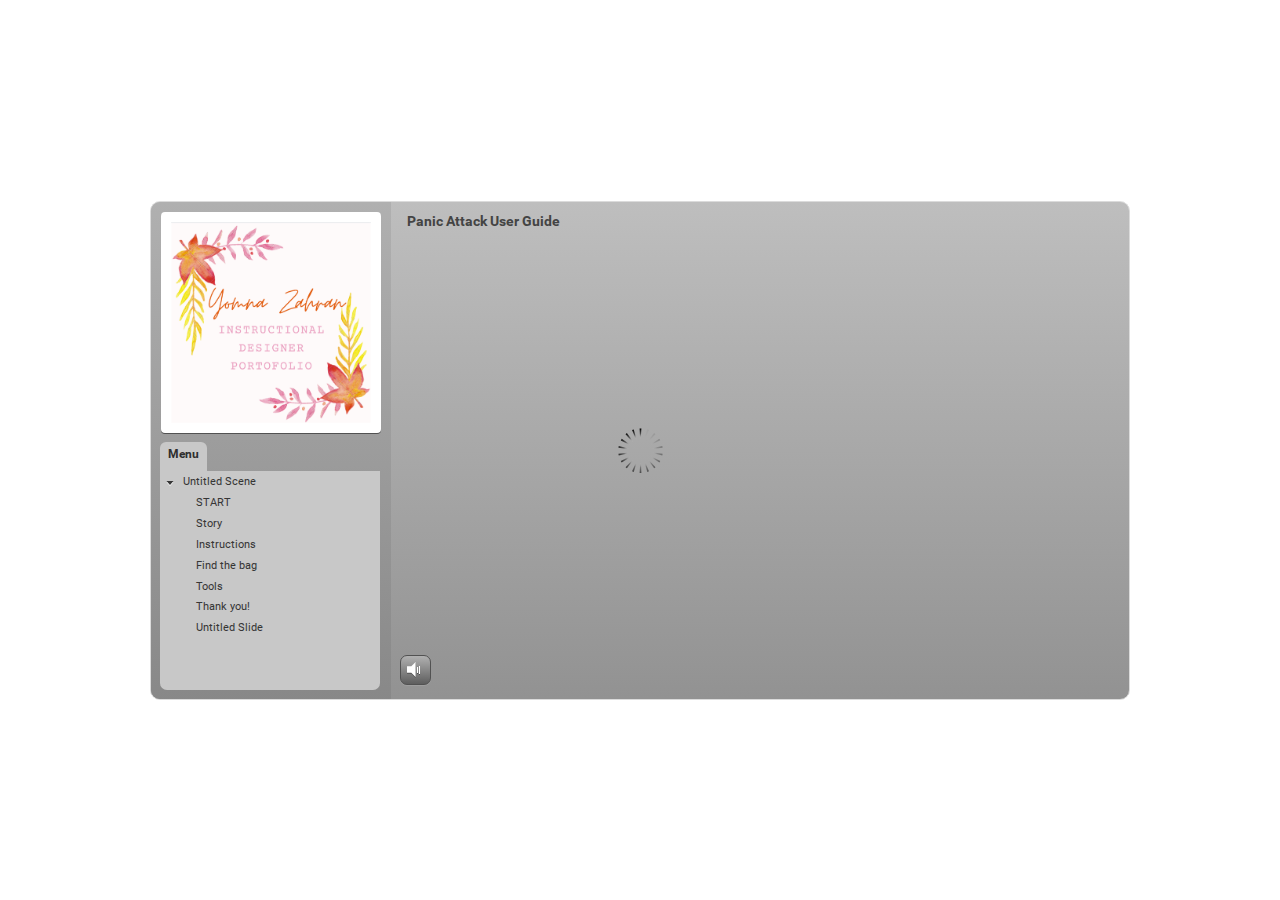
<file: index_lms.html>
<html>
<head>
    <title>Panic Attack User Guide</title>
    <meta http-equiv="x-ua-compatible" content="IE=edge" />
    <style>
        body {
            background: #ffffff;
            overflow: hidden;
        }

        html, body, table {
            height: 100%;
            width: 100%;
            margin: 0;
            padding: 0;
            border: 0;
        }

        table td {
            vertical-align: middle;
            text-align: center;
        }

        #nosupport {
            background: #f5f5f5;
            margin: 50px 65px;
            border: 1px solid #d5d5d5;
            width: calc(100% - 130px);
            height: calc(100% - 100px);
        }

        p {
            font-family: 'Helvetica Neue', Helvetica, Arial, Verdana, sans-serif;
            font-size: 12pt;
            color: #303030;
        }

        a {
            color: #2D9DDA;
            text-decoration: none !important;
        }

    </style>
    <script>
        var html5Supported = true,
                showWarning = false;

        function displayWarning() {
            if (showWarning) {
                document.getElementById('nosupport').style.visibility = 'visible';
            }
        }

    </script>
    <!--[if lte IE 9]><script>html5Supported = false;</script><![endif]-->

    <script type="text/javascript">
        (function () {
            var settings = {
                runtimeOrder: [{"type":"html5","url":"index_lms_html5.html"},{"type":"flash","url":"index_lms_flash.html"}]
            };

            var detection = {
                agent: navigator.userAgent,

                flashEnabled: function () {
                    var description, version, flashAX,
                            plugin = navigator.plugins["Shockwave Flash"];

                    if (plugin != null) {
                        description = plugin.description.split(" ");
                        version = Number(description[description.length - 2]);

                        return (version >= 10) || isNaN(version);
                    } else {
                        try {
                            flashAX = new ActiveXObject("ShockwaveFlash.ShockwaveFlash.10");
                            return (flashAX != null);
                        } catch (e) {
                        }
                    }

                    return false;
                },

                html5Enabled: function () {
                    return html5Supported;
                },

                ampEnabled: function () {
                    return false;
                },

                isIOS: function () {
                    return (this.agent.indexOf("AppleWebKit/") > -1 && this.agent.indexOf("Mobile/") > -1)
                },

                isAndroid: function () {
                    return (this.agent.indexOf("Android") > -1);
                },

                isIPad: function () {
                    return (this.agent.indexOf("iPad") > -1);
                }
            };

            var router = {

                init: function () {
                    var i,
                            redirected = false,
                            order = settings.runtimeOrder,
                            launchMap = {
                                flash: {
                                    isEnabled: 'flashEnabled',
                                    delim: '?'
                                },
                                html5: {
                                    isEnabled: 'html5Enabled',
                                    delim: '?'
                                },
                                amp: {
                                    isEnabled: 'ampEnabled',
                                    delim: '#'
                                }
                            };

                    for (i = 0; i < order.length; i++) {
                        var launchInfo = launchMap[order[i].type],
                                url = order[i].url;

                        if (detection[launchInfo.isEnabled]()) {
                            this.redirect(url, launchInfo.delim);
                            redirected = true;
                            break;
                        }
                    }

                    if (!redirected) {
                        showWarning = true;
                    }
                },

                getQueryString: function (params) {
                    params = params || [];
                    var i,
                            queryString = document.location.search.substr(1),
                            paramArr = queryString.length > 0 ? queryString.split('&') : [];

                    for (i = 0; i < params.length; i++) {
                        paramArr.push([params[i].name, params[i].value].join('='));
                    }

                    return paramArr.join('&');
                },

                formatUrl: function (url, delim) {
                    delim = delim || '?';

                    var queryString = this.getQueryString();

                    if (queryString != null && queryString.length > 0) {
                        return [url, queryString].join(delim);
                    }

                    return url;
                },

                redirect: function (url, delim) {
                    window.location.replace(this.formatUrl(url, delim));
                }

            };

            router.init();
        })();
    </script>
</head>

<body onload="displayWarning()" style="height: 100%;">
<div id="nosupport" style="visibility: hidden;">
    <table>
        <tr>
            <td>
                <p>
                    <svg xmlns="http://www.w3.org/2000/svg" width="90.2" height="74.9" viewBox="0 0 90 75" version="1.1">
                        <g transform="scale(.1)">
                            <path d="m409 7c54-25 106 20 130 66 106 170 213 340 320 510 17 28 32 63 19 96-14 36-55 51-91 51-224 1-448 0-672 0-35 1-76-3-100-33-26-32-15-77 5-108 107-173 216-344 324-517 16-26 35-53 65-65z"
                                  fill="#4c4c4c"/>
                            <path d="m419 57c26-20 55 4 68 27 109 174 218 348 328 522 9 17 23 35 17 55-11 20-36 18-55 19-224 0-447 0-670 0-20-1-46 1-57-19-5-18 6-34 14-48 109-174 218-348 327-522 9-12 17-25 28-34z"
                                  fill="#f5f5f5"/>
                            <path d="m429 179c25-12 58 8 56 35-1 81-5 161-10 242 2 32-49 39-57 9-7-73-6-146-11-219-1-24-4-56 22-67zM430 539 430 539 430 539c45-24 80 53 32 72-45 24-80-53-32-72z"
                                  fill="#4c4c4c"/>
                        </g>
                    </svg>
                </p>
                <p>This course cannot be played.</p>
                <p><a href="https://ipc.articulate.com/slw/3/en/cannotplay/">Learn More</a></p>

            </td>
        </tr>
    </table>
</div>
</body>

</html>
</file>
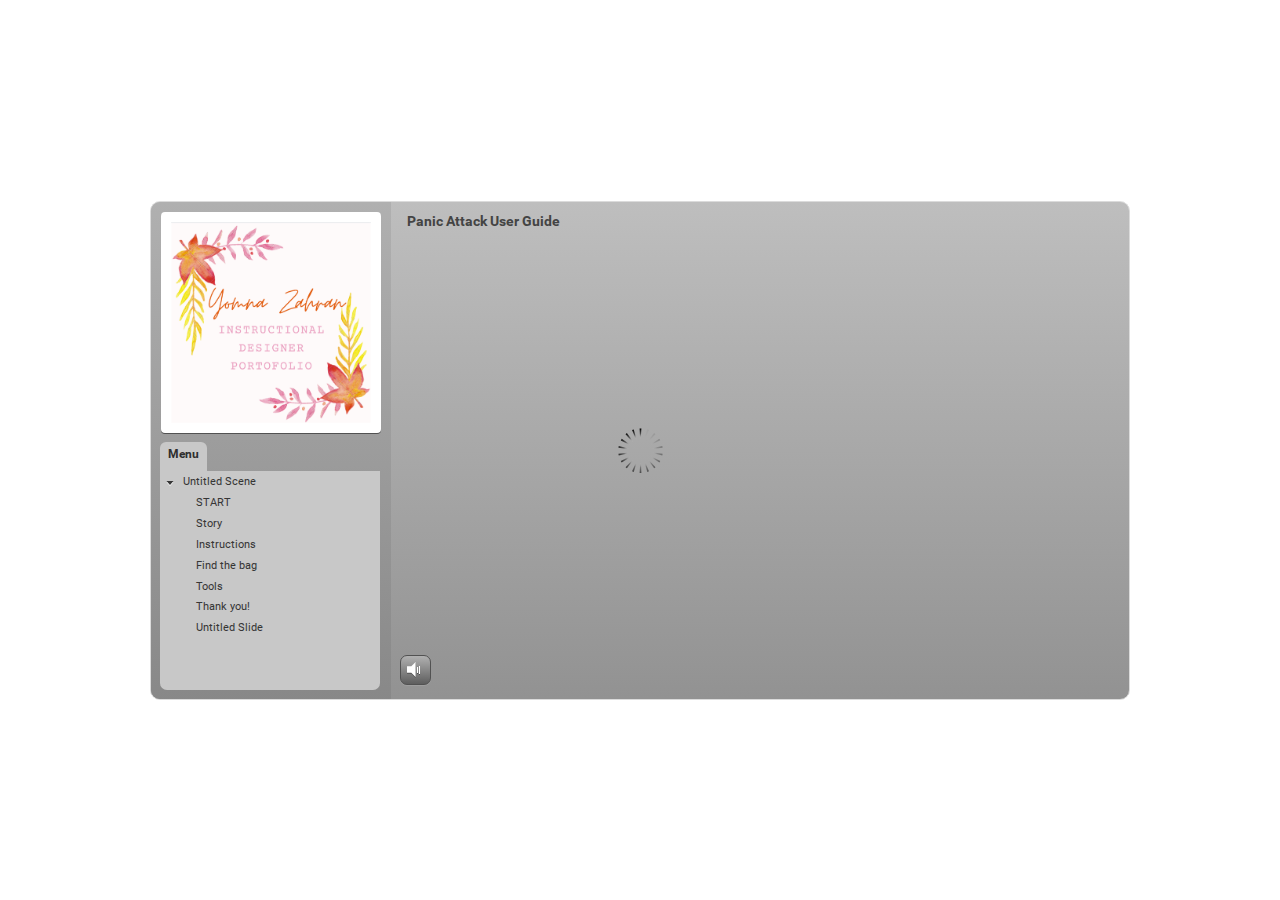
<file: index_lms_html5.html>
<!DOCTYPE html>
<html lang="en-US">
<head>
  <meta charset="utf-8">
  <!-- Created using Storyline 3 - http://www.articulate.com  -->
  <!-- version: 3.11.23355.0 -->
  <title>Panic Attack User Guide</title>
  <meta http-equiv="x-ua-compatible" content="IE=edge" />
  <meta name="viewport" content="width=device-width, initial-scale=1.0, user-scalable=no, shrink-to-fit=no, minimal-ui" />
  <meta name="apple-mobile-web-app-capable" content="yes" />
  <style>
    html, body { height: 100%; padding: 0; margin: 0 }
    #app { height: 100%; width: 100%; }
  </style>
  <script src="lms/scormdriver.js" charset="utf-8"></script>
  <script>window.THREE = { };</script>
</head>
<body style="background: #FFFFFF" class="cs-HTML theme-classic">
  <!-- 360 -->
  <script>!function(e){function n(e,i){return e.test(i)}function i(e){var i=e||navigator.userAgent,o=i.split("[FBAN");if(void 0!==o[1]&&(i=o[0]),this.apple={phone:n(t,i),ipod:n(d,i),tablet:!n(t,i)&&n(s,i),device:n(t,i)||n(d,i)||n(s,i)},this.amazon={phone:n(h,i),tablet:!n(h,i)&&n(a,i),device:n(h,i)||n(a,i)},this.android={phone:n(h,i)||n(b,i),tablet:!n(h,i)&&!n(b,i)&&(n(a,i)||n(r,i)),device:n(h,i)||n(a,i)||n(b,i)||n(r,i)},this.windows={phone:n(l,i),tablet:n(p,i),device:n(l,i)||n(p,i)},this.other={blackberry:n(f,i),blackberry10:n(u,i),opera:n(c,i),firefox:n(A,i),chrome:n(w,i),device:n(f,i)||n(u,i)||n(c,i)||n(A,i)||n(w,i)},this.seven_inch=n(v,i),this.any=this.apple.device||this.android.device||this.windows.device||this.other.device||this.seven_inch,this.phone=this.apple.phone||this.android.phone||this.windows.phone,this.tablet=this.apple.tablet||this.android.tablet||this.windows.tablet,"undefined"==typeof window)return this}function o(){var e=new i;return e.Class=i,e}var t=/iPhone/i,d=/iPod/i,s=/iPad/i,b=/(?=.*\bAndroid\b)(?=.*\bMobile\b)/i,r=/Android/i,h=/(?=.*\bAndroid\b)(?=.*\bSD4930UR\b)/i,a=/(?=.*\bAndroid\b)(?=.*\b(?:KFOT|KFTT|KFJWI|KFJWA|KFSOWI|KFTHWI|KFTHWA|KFAPWI|KFAPWA|KFARWI|KFASWI|KFSAWI|KFSAWA)\b)/i,l=/IEMobile/i,p=/(?=.*\bWindows\b)(?=.*\bARM\b)/i,f=/BlackBerry/i,u=/BB10/i,c=/Opera Mini/i,w=/(CriOS|Chrome)(?=.*\bMobile\b)/i,A=/(?=.*\bFirefox\b)(?=.*\bMobile\b)/i,v=new RegExp("(?:Nexus 7|BNTV250|Kindle Fire|Silk|GT-P1000)","i");"undefined"!=typeof module&&module.exports&&"undefined"==typeof window?module.exports=i:"undefined"!=typeof module&&module.exports&&"undefined"!=typeof window?module.exports=o():"function"==typeof define&&define.amd?define("isMobile",[],e.isMobile=o()):e.isMobile=o()}(this);
    window.isMobile.apple.tablet = window.isMobile.apple.tablet ||
      (navigator.platform === 'MacIntel' && navigator.maxTouchPoints > 1);
    window.isMobile.apple.device = window.isMobile.apple.device || window.isMobile.apple.tablet;
    window.isMobile.tablet = window.isMobile.tablet || window.isMobile.apple.tablet;
    window.isMobile.any = window.isMobile.any || window.isMobile.apple.tablet;
  </script>

  <div id="focus-sink" aria-hidden="true" tabIndex="-1"></div>

  <div id="preso"></div>
  <script>
    window.DS = {};
    window.globals = {
      DATA_PATH_BASE: '',
      HAS_FRAME: true,
      HAS_SLIDE: true,

      lmsPresent: true,
      tinCanPresent: false,
      cmi5Present: false,
      aoSupport: false,
      scale: 'noscale',
      captureRc: false,
      browserSize: 'optimal',
      bgColor: '#FFFFFF',
      features: '',
      themeName: 'classic',
      preloaderColor: '#FFFFFF',
      suppressAnalytics: false,
      productChannel: 'perpetual',
      publishSource: 'storyline',
      aid: '',
      cid: '128ad3ac-c017-47ca-8afc-84246fd8b955',
      playerVersion: '3.11.23355.0',
      maxIosVideoElements: 5,

      
      parseParams: function(qs) {
        if (window.globals.parsedParams != null) {
          return window.globals.parsedParams;
        }
        qs = (qs || window.location.search.substr(1)).split('+').join(' ');
        var params = {},
            tokens,
            re = /[?&]?([^=]+)=([^&]*)/g;

        while (tokens = re.exec(qs)) {
          params[decodeURIComponent(tokens[1]).trim()] =
            decodeURIComponent(tokens[2]).trim();
        }
        window.globals.parsedParams = params;
        return params;
      }

    };

    (function() {

      var classTypes = [ 'desktop', 'mobile', 'phone', 'tablet' ];

      var addDeviceClasses = function(prefix, testObj) {
        var curr, i;
        for (i = 0; i < classTypes.length; i++) {
          curr = classTypes[i];
          if (testObj[curr]) {
            document.body.classList.add(prefix + curr);
          }
        }
      };

      var params = window.globals.parseParams(),
          isDevicePreview = params.devicepreview === '1',
          isPhoneOverride = params.deviceType === 'phone' || (isDevicePreview && params.phone == '1'),
          isTabletOverride = (params.deviceType === 'tablet' || isDevicePreview) && !isPhoneOverride,
          isMobileOverride = isPhoneOverride || isTabletOverride;

      var deviceView = {
        desktop: !window.isMobile.any && !isMobileOverride,
        mobile: window.isMobile.any || isMobileOverride,
        phone: isPhoneOverride || (window.isMobile.phone && !isTabletOverride),
        tablet: isTabletOverride || window.isMobile.tablet
      };

      window.globals.deviceView = deviceView;
      window.isMobile.desktop = !window.isMobile.any;
      window.isMobile.mobile = window.isMobile.any;

      addDeviceClasses('view-', deviceView);

    })();
  </script>
  
  <script src='story_content/user.js' type=text/javascript></script>
  <div class="slide-loader"></div>

  <script type="text/javascript">
    if (window.globals.deviceView.isMobile) { var doc = document, loader = doc.body.querySelector('.slide-loader'); [ 1, 2, 3 ].forEach(function(n) { var d = doc.createElement('div'); d.style.backgroundColor = window.globals.preloaderColor; d.classList.add('mobile-loader-dot'); d.classList.add('dot' + n); loader.appendChild(d); }); }
  </script>

  <div class="mobile-load-title-overlay" style="display: none">
    <div class="mobile-load-title">Panic Attack User Guide</div>
  </div>

  <div class="mobile-chrome-warning"></div>

  <script>
    
    if (window.autoSpider && window.vInterfaceObject) {
      document.querySelector('.mobile-load-title-overlay').style.display = 'none';
    }
  </script>

  

  <link rel="stylesheet" href="html5/data/css/output.min.css" data-noprefix />
</body>
<script src="html5/lib/scripts/ds-bootstrap.min.js"></script>
</html>
</file>
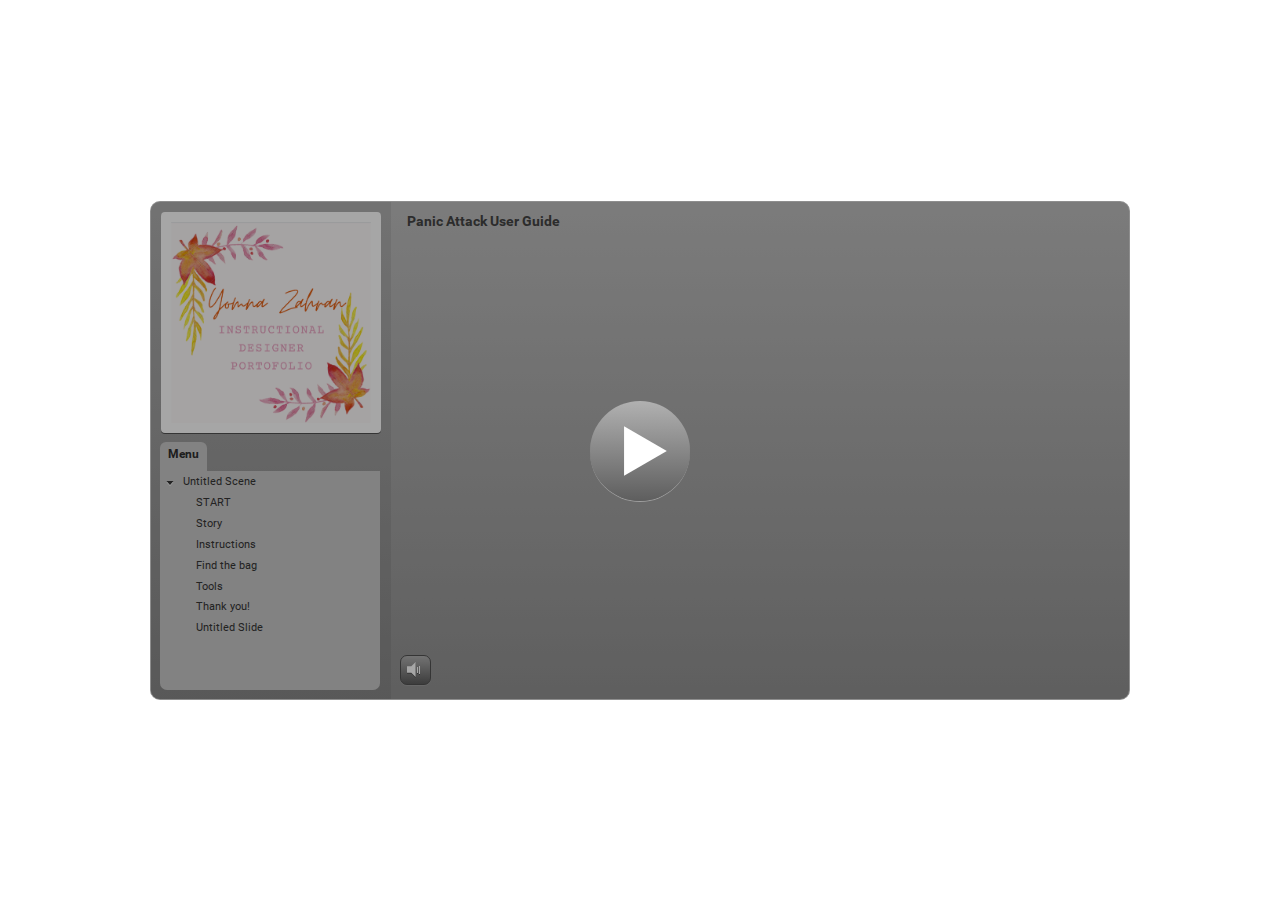
<file: story_html5.html>
<!DOCTYPE html>
<html lang="en-US">
<head>
  <meta charset="utf-8">
  <!-- Created using Storyline 3 - http://www.articulate.com  -->
  <!-- version: 3.11.23355.0 -->
  <title>Panic Attack User Guide</title>
  <meta http-equiv="x-ua-compatible" content="IE=edge" />
  <meta name="viewport" content="width=device-width, initial-scale=1.0, user-scalable=no, shrink-to-fit=no, minimal-ui" />
  <meta name="apple-mobile-web-app-capable" content="yes" />
  <style>
    html, body { height: 100%; padding: 0; margin: 0 }
    #app { height: 100%; width: 100%; }
  </style>
  
  <script>window.THREE = { };</script>
</head>
<body style="background: #FFFFFF" class="cs-HTML theme-classic">
  <!-- 360 -->
  <script>!function(e){function n(e,i){return e.test(i)}function i(e){var i=e||navigator.userAgent,o=i.split("[FBAN");if(void 0!==o[1]&&(i=o[0]),this.apple={phone:n(t,i),ipod:n(d,i),tablet:!n(t,i)&&n(s,i),device:n(t,i)||n(d,i)||n(s,i)},this.amazon={phone:n(h,i),tablet:!n(h,i)&&n(a,i),device:n(h,i)||n(a,i)},this.android={phone:n(h,i)||n(b,i),tablet:!n(h,i)&&!n(b,i)&&(n(a,i)||n(r,i)),device:n(h,i)||n(a,i)||n(b,i)||n(r,i)},this.windows={phone:n(l,i),tablet:n(p,i),device:n(l,i)||n(p,i)},this.other={blackberry:n(f,i),blackberry10:n(u,i),opera:n(c,i),firefox:n(A,i),chrome:n(w,i),device:n(f,i)||n(u,i)||n(c,i)||n(A,i)||n(w,i)},this.seven_inch=n(v,i),this.any=this.apple.device||this.android.device||this.windows.device||this.other.device||this.seven_inch,this.phone=this.apple.phone||this.android.phone||this.windows.phone,this.tablet=this.apple.tablet||this.android.tablet||this.windows.tablet,"undefined"==typeof window)return this}function o(){var e=new i;return e.Class=i,e}var t=/iPhone/i,d=/iPod/i,s=/iPad/i,b=/(?=.*\bAndroid\b)(?=.*\bMobile\b)/i,r=/Android/i,h=/(?=.*\bAndroid\b)(?=.*\bSD4930UR\b)/i,a=/(?=.*\bAndroid\b)(?=.*\b(?:KFOT|KFTT|KFJWI|KFJWA|KFSOWI|KFTHWI|KFTHWA|KFAPWI|KFAPWA|KFARWI|KFASWI|KFSAWI|KFSAWA)\b)/i,l=/IEMobile/i,p=/(?=.*\bWindows\b)(?=.*\bARM\b)/i,f=/BlackBerry/i,u=/BB10/i,c=/Opera Mini/i,w=/(CriOS|Chrome)(?=.*\bMobile\b)/i,A=/(?=.*\bFirefox\b)(?=.*\bMobile\b)/i,v=new RegExp("(?:Nexus 7|BNTV250|Kindle Fire|Silk|GT-P1000)","i");"undefined"!=typeof module&&module.exports&&"undefined"==typeof window?module.exports=i:"undefined"!=typeof module&&module.exports&&"undefined"!=typeof window?module.exports=o():"function"==typeof define&&define.amd?define("isMobile",[],e.isMobile=o()):e.isMobile=o()}(this);
    window.isMobile.apple.tablet = window.isMobile.apple.tablet ||
      (navigator.platform === 'MacIntel' && navigator.maxTouchPoints > 1);
    window.isMobile.apple.device = window.isMobile.apple.device || window.isMobile.apple.tablet;
    window.isMobile.tablet = window.isMobile.tablet || window.isMobile.apple.tablet;
    window.isMobile.any = window.isMobile.any || window.isMobile.apple.tablet;
  </script>

  <div id="focus-sink" aria-hidden="true" tabIndex="-1"></div>

  <div id="preso"></div>
  <script>
    window.DS = {};
    window.globals = {
      DATA_PATH_BASE: '',
      HAS_FRAME: true,
      HAS_SLIDE: true,

      lmsPresent: false,
      tinCanPresent: false,
      cmi5Present: false,
      aoSupport: false,
      scale: 'noscale',
      captureRc: false,
      browserSize: 'optimal',
      bgColor: '#FFFFFF',
      features: '',
      themeName: 'classic',
      preloaderColor: '#FFFFFF',
      suppressAnalytics: false,
      productChannel: 'perpetual',
      publishSource: 'storyline',
      aid: '',
      cid: '128ad3ac-c017-47ca-8afc-84246fd8b955',
      playerVersion: '3.11.23355.0',
      maxIosVideoElements: 5,

      
      parseParams: function(qs) {
        if (window.globals.parsedParams != null) {
          return window.globals.parsedParams;
        }
        qs = (qs || window.location.search.substr(1)).split('+').join(' ');
        var params = {},
            tokens,
            re = /[?&]?([^=]+)=([^&]*)/g;

        while (tokens = re.exec(qs)) {
          params[decodeURIComponent(tokens[1]).trim()] =
            decodeURIComponent(tokens[2]).trim();
        }
        window.globals.parsedParams = params;
        return params;
      }

    };

    (function() {

      var classTypes = [ 'desktop', 'mobile', 'phone', 'tablet' ];

      var addDeviceClasses = function(prefix, testObj) {
        var curr, i;
        for (i = 0; i < classTypes.length; i++) {
          curr = classTypes[i];
          if (testObj[curr]) {
            document.body.classList.add(prefix + curr);
          }
        }
      };

      var params = window.globals.parseParams(),
          isDevicePreview = params.devicepreview === '1',
          isPhoneOverride = params.deviceType === 'phone' || (isDevicePreview && params.phone == '1'),
          isTabletOverride = (params.deviceType === 'tablet' || isDevicePreview) && !isPhoneOverride,
          isMobileOverride = isPhoneOverride || isTabletOverride;

      var deviceView = {
        desktop: !window.isMobile.any && !isMobileOverride,
        mobile: window.isMobile.any || isMobileOverride,
        phone: isPhoneOverride || (window.isMobile.phone && !isTabletOverride),
        tablet: isTabletOverride || window.isMobile.tablet
      };

      window.globals.deviceView = deviceView;
      window.isMobile.desktop = !window.isMobile.any;
      window.isMobile.mobile = window.isMobile.any;

      addDeviceClasses('view-', deviceView);

    })();
  </script>
  
  <script src='story_content/user.js' type=text/javascript></script>
  <div class="slide-loader"></div>

  <script type="text/javascript">
    if (window.globals.deviceView.isMobile) { var doc = document, loader = doc.body.querySelector('.slide-loader'); [ 1, 2, 3 ].forEach(function(n) { var d = doc.createElement('div'); d.style.backgroundColor = window.globals.preloaderColor; d.classList.add('mobile-loader-dot'); d.classList.add('dot' + n); loader.appendChild(d); }); }
  </script>

  <div class="mobile-load-title-overlay" style="display: none">
    <div class="mobile-load-title">Panic Attack User Guide</div>
  </div>

  <div class="mobile-chrome-warning"></div>

  <script>
    
    if (window.autoSpider && window.vInterfaceObject) {
      document.querySelector('.mobile-load-title-overlay').style.display = 'none';
    }
  </script>

  

  <link rel="stylesheet" href="html5/data/css/output.min.css" data-noprefix />
</body>
<script src="html5/lib/scripts/ds-bootstrap.min.js"></script>
</html>
</file>
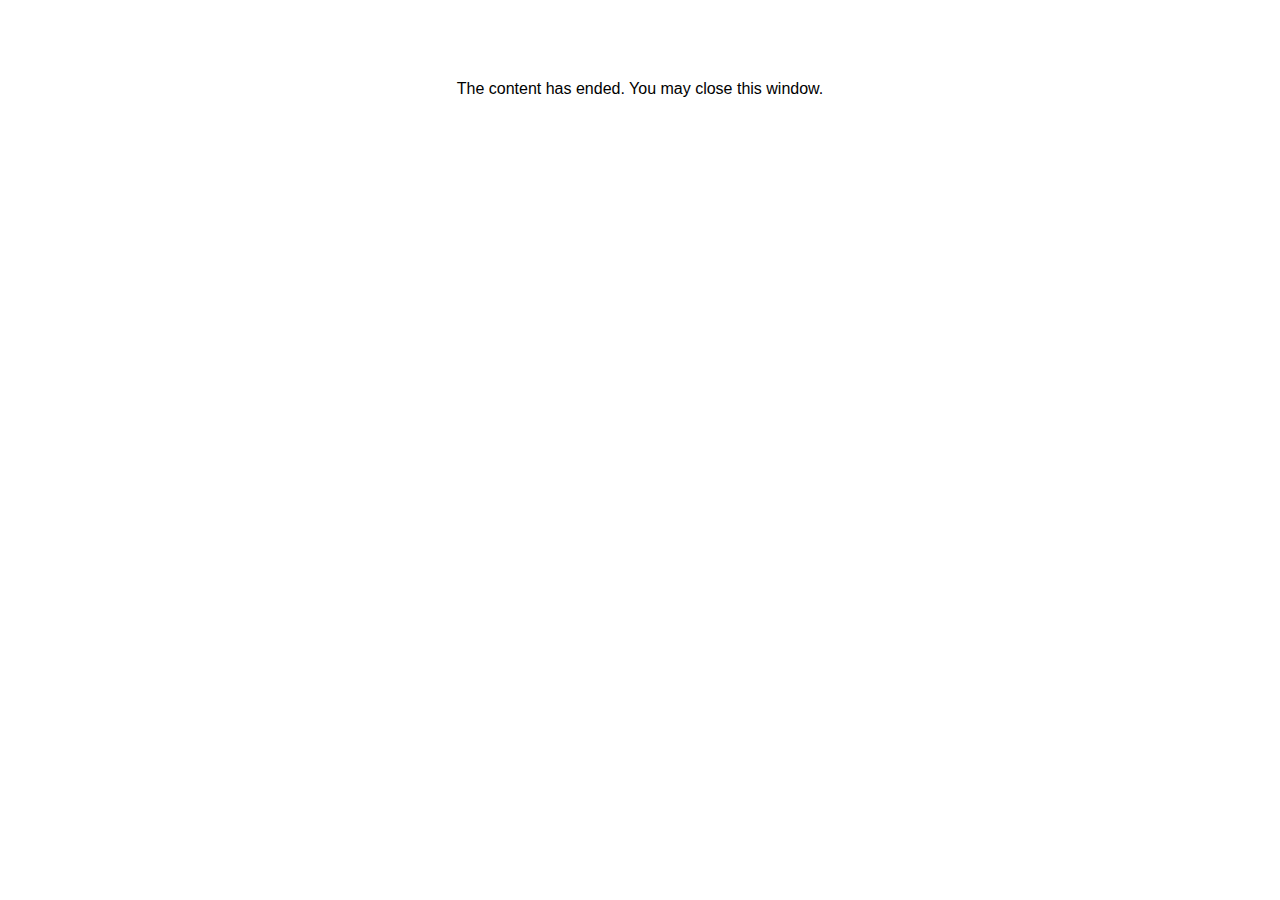
<file: lms/goodbye.html>
<html><body bgcolor="#ffffff">
<center>
<br><br><br><br><font face="Roboto, articulate, tahoma, arial" size="3" color: "#333333">
The content has ended. You may close this window.
</font>
</center>
</body></html>
</file>
<file: html5/data/css/output.min.css>
@font-face {
  font-family: 'RobotoBold Charset1Bold5A7E654E';
  src: url('[data-uri]');
  font-style: normal;
  font-weight: normal;
}
@font-face {
  font-family: 'Roboto Charset1_ 6WgEj3D1907748';
  src: url('[data-uri]');
  font-style: normal;
  font-weight: normal;
}
@font-face {
  font-family: 'Open Sans Charset1_ 6Xp90E9B937';
  src: url('[data-uri]');
  font-style: normal;
  font-weight: normal;
}
@font-face {
  font-family: 'Open SansBold CharsBold0C26173B';
  src: url('[data-uri]');
  font-style: normal;
  font-weight: normal;
}
@font-face {
  font-family: 'Arial Charset1_ 6WLTKGp3C245CDE';
  src: url('[data-uri]');
  font-style: normal;
  font-weight: normal;
}
@font-face {
  font-family: 'Open SansItalic CItalic8875644E';
  src: url('[data-uri]');
  font-style: normal;
  font-weight: normal;
}
@font-face {
  font-family: 'Open SansBoldItalItalicCD48F50F';
  src: url('[data-uri]');
  font-style: normal;
  font-weight: normal;
}
.cs-npnxnanbnsnfns01001000101 .cs-infopanel  {
  box-shadow: 0 1px 0 rgba(82, 82, 82, 1);
  background: rgba(255, 255, 255, 1);
}
.cs-npnxnanbnsnfns01001000101 .cs-infopanel .cs-link {
  color: rgba(124, 34, 128, 1);
}
.cs-npnxnanbnsnfns01001000101 .cs-infopanel .cs-link:hover {
  color: rgba(0, 0, 238, 1);
}
.cs-npnxnanbnsnfns01001000101 .cs-infopanel .cs-name {
  color: rgba(68, 68, 68, 1);
}
.cs-npnxnanbnsnfns01001000101 .cs-infopanel .cs-title {
  color: rgba(153, 153, 153, 1);
}
.cs-npnxnanbnsnfns01001000101 .cs-infopanelpopup  {
  box-shadow: 0 1px 0 rgba(184, 184, 184, 1);
  background: linear-gradient(180deg, rgba(190, 190, 190, 1) 0%, rgba(146, 146, 146, 1) 100%);
}
.cs-npnxnanbnsnfns01001000101 .cs-infopanelpopup .cs-link {
  color: rgba(54, 54, 54, 1);
}
.cs-npnxnanbnsnfns01001000101 .cs-infopanelpopup .cs-link:hover {
  color: rgba(117, 117, 117, 1);
}
.cs-npnxnanbnsnfns01001000101 .cs-infopanelpopup .cs-name {
  color: rgba(83, 83, 83, 1);
}
.cs-npnxnanbnsnfns01001000101 .cs-infopanelpopup .cs-bio {
  color: rgba(54, 54, 54, 1);
}
.cs-npnxnanbnsnfns01001000101 .cs-timer  {
  color: rgba(68, 68, 68, 1);
}
.cs-npnxnanbnsnfns01001000101 .cs-duration stop:first-child {
  stop-color: rgba(0, 215, 255, 1);
}
.cs-npnxnanbnsnfns01001000101 .cs-duration stop:last-child {
  stop-color: rgba(0, 171, 255, 1);
}
.cs-npnxnanbnsnfns01001000101 .cs-elapsed stop:first-child {
  stop-color: rgba(254, 227, 71, 1);
}
.cs-npnxnanbnsnfns01001000101 .cs-elapsed stop:last-child {
  stop-color: rgba(252, 204, 42, 1);
}
.cs-npnxnanbnsnfns01001000101 .cs-timer .cs-pie .cs-innerstroke {
  stroke: rgba(199, 199, 199, 1);
}
.cs-npnxnanbnsnfns01001000101 .cs-timer .cs-pie .cs-innerborder {
  stroke: rgba(255, 255, 255, 1);
}
.cs-npnxnanbnsnfns01001000101 .cs-window  {
  box-shadow: 0 8px 5px rgba(0, 0, 0, 0.2);
  border-color: rgba(190, 190, 190, 1);
  background: rgba(206, 206, 206, 1);
  color: rgba(68, 68, 68, 1);
}
.cs-npnxnanbnsnfns01001000101 .cs-window .cs-diva {
  border-color: rgba(222, 222, 222, 1);
}
.cs-npnxnanbnsnfns01001000101 .cs-window .cs-divb {
  border-color: rgba(148, 148, 148, 1);
}
.cs-npnxnanbnsnfns01001000101 .cs-editor .cs-editor-slide {
  color: rgba(68, 68, 68, 1);
}
.cs-npnxnanbnsnfns01001000101 .cs-editor .cs-editor-html {
  color: rgba(54, 54, 54, 1);
}
.cs-npnxnanbnsnfns01001000101 .cs-editor .cs-editor-button {
  text-shadow: 0 1px 0 rgba(82, 82, 82, 1);
  color: rgba(255, 255, 255, 1);
  border-color: rgba(82, 82, 82, 1);
  background: linear-gradient(180deg, rgba(177, 177, 177, 1) 0%, rgba(94, 94, 94, 1) 100%);
}
.cs-npnxnanbnsnfns01001000101 .cs-editor .cs-editor-button:hover {
  background: linear-gradient(180deg, rgba(196, 196, 196, 1) 0%, rgba(81, 81, 81, 1) 100%);
}
.cs-npnxnanbnsnfns01001000101 .cs-editor .cs-editor-button:active {
  background: linear-gradient(180deg, rgba(106, 106, 106, 1) 0%, rgba(163, 163, 163, 1) 100%);
}
.cs-npnxnanbnsnfns01001000101 .cs-listitem  {
  color: rgba(54, 54, 54, 1);
  border-color: rgba(148, 148, 148, 1);
}
.cs-npnxnanbnsnfns01001000101 .cs-listitem.cs-viewed {
  color: rgba(150, 150, 150, 1);
}
.cs-npnxnanbnsnfns01001000101 .cs-listitem.cs-selected {
  color: rgba(255, 255, 255, 1);
  background: rgba(126, 125, 125, 1);
}
.cs-npnxnanbnsnfns01001000101 .cs-listitem.cs-selected:hover {
  background: rgba(126, 125, 125, 1);
}
.cs-npnxnanbnsnfns01001000101 .cs-listitem.cs-selected.hover {
  background: rgba(126, 125, 125, 1);
}
.cs-npnxnanbnsnfns01001000101 .cs-listitem.cs-selected:focus {
  background: rgba(126, 125, 125, 1);
}
.cs-npnxnanbnsnfns01001000101 .cs-listitem .cs-icon-carrot {
  fill: rgba(54, 54, 54, 1);
}
.cs-npnxnanbnsnfns01001000101 .cs-listitem .cs-icon-carrot .cs-shadow {
  fill: rgba(255, 255, 255, 1);
}
.cs-npnxnanbnsnfns01001000101 .cs-listitem:hover {
  background: rgba(179, 178, 178, 1);
}
.cs-npnxnanbnsnfns01001000101 .cs-listitem.hover {
  background: rgba(179, 178, 178, 1);
}
.cs-npnxnanbnsnfns01001000101 .cs-listitem:focus {
  background: rgba(179, 178, 178, 1);
}
.cs-npnxnanbnsnfns01001000101 .cs-glossary  {
  color: rgba(54, 54, 54, 1);
}
.cs-npnxnanbnsnfns01001000101 .cs-glossary .cs-scrolling-panel {
  background: rgba(218, 218, 218, 1);
}
.cs-npnxnanbnsnfns01001000101 .cs-glossary .cs-term.cs-selected .cs-choice-list-trigger {
  color: rgba(255, 255, 255, 1);
  background: rgba(126, 125, 125, 1);
}
.cs-npnxnanbnsnfns01001000101 .cs-glossary .cs-term.cs-selected .cs-choice-list-trigger:focus {
  color: rgba(255, 255, 255, 1);
  background: rgba(126, 125, 125, 1);
}
.cs-npnxnanbnsnfns01001000101 .cs-glossary .cs-term:hover .cs-choice-list-trigger {
  background: rgba(179, 178, 178, 1);
}
.cs-npnxnanbnsnfns01001000101 .cs-glossary .cs-term.hover .cs-choice-list-trigger {
  background: rgba(179, 178, 178, 1);
}
.cs-npnxnanbnsnfns01001000101 .cs-glossary .cs-term .cs-choice-list-trigger:focus {
  background: rgba(179, 178, 178, 1);
}
.cs-npnxnanbnsnfns01001000101 .cs-glossary .cs-diva {
  border-color: rgba(162, 162, 162, 1);
}
.cs-npnxnanbnsnfns01001000101 .cs-glossary .cs-divb {
  border-color: rgba(162, 162, 162, 1);
}
.cs-npnxnanbnsnfns01001000101 .cs-glossary .cs-divc {
  border-color: rgba(211, 211, 211, 1);
}
.cs-npnxnanbnsnfns01001000101 .cs-glossary .cs-heading {
  color: rgba(54, 54, 54, 1);
}
.cs-npnxnanbnsnfns01001000101 .cs-resource .cs-separator {
  border-color: rgba(148, 148, 148, 1);
}
.cs-npnxnanbnsnfns01001000101 .cs-outline  {
  color: rgba(54, 54, 54, 1);
}
.cs-npnxnanbnsnfns01001000101 .cs-outline .cs-diva {
  border-color: rgba(148, 148, 148, 1);
}
.cs-npnxnanbnsnfns01001000101 .cs-outline .cs-divb {
  border-color: rgba(198, 198, 198, 1);
}
.cs-npnxnanbnsnfns01001000101 .cs-outline .cs-divc {
  border-color: rgba(148, 148, 148, 1);
}
.cs-npnxnanbnsnfns01001000101 .cs-outline .cs-search-filter:hover {
  color: rgba(117, 117, 117, 1);
}
.cs-npnxnanbnsnfns01001000101 .cs-outline .cs-search-filter.hover {
  color: rgba(117, 117, 117, 1);
}
.cs-npnxnanbnsnfns01001000101 .cs-transcript  {
  color: rgba(54, 54, 54, 1);
}
.cs-npnxnanbnsnfns01001000101 .cs-transcript .cs-div {
  border-color: rgba(148, 148, 148, 1);
}
.cs-npnxnanbnsnfns01001000101 .cs-tabs:not(.topmenu-item) {
  color: rgba(83, 83, 83, 1);
}
.cs-npnxnanbnsnfns01001000101 .cs-tabs .cs-inner-button:not(.topmenu-item) {
  text-shadow: 0 1px 0 rgba(212, 212, 212, 1);
}
.cs-npnxnanbnsnfns01001000101 .cs-tabs:hover:not(.topmenu-item) {
  color: rgba(47, 47, 47, 1);
}
.cs-npnxnanbnsnfns01001000101 .cs-tabs.cs-selected {
  background: rgba(200, 200, 200, 1);
  color: rgba(47, 47, 47, 1);
}
.cs-npnxnanbnsnfns01001000101 .cs-seekcontrol  {
  background: linear-gradient(180deg, rgba(177, 177, 177, 1) 0%, rgba(96, 96, 96, 1) 100%);
  border-color: rgba(82, 82, 82, 1);
}
.cs-npnxnanbnsnfns01001000101 .cs-seekcontrol .cs-button:hover .cs-icon {
  fill: rgba(255, 255, 255, 1);
}
.cs-npnxnanbnsnfns01001000101 .cs-seekcontrol .cs-button.hover .cs-icon {
  fill: rgba(255, 255, 255, 1);
}
.cs-npnxnanbnsnfns01001000101 .cs-seekcontrol .cs-button .cs-icon-shadow {
  fill: rgba(82, 82, 82, 1);
}
.cs-npnxnanbnsnfns01001000101 .cs-seekcontrol .cs-button .cs-icon {
  fill: rgba(255, 255, 255, 1);
}
.cs-npnxnanbnsnfns01001000101 .cs-seekcontrol .cs-seek .cs-fill {
  background: rgba(255, 255, 255, 1);
}
.cs-npnxnanbnsnfns01001000101 .cs-seekcontrol .cs-seek {
  background: rgba(102, 102, 102, 1);
  border-color: rgba(89, 89, 89, 1);
}
.cs-npnxnanbnsnfns01001000101 .cs-searchinput .cs-input {
  color: rgba(45, 45, 45, 1);
  border-color: rgba(190, 190, 190, 1);
  background: rgba(255, 255, 255, 1);
}
.cs-npnxnanbnsnfns01001000101 .cs-searchinput .cs-input:focus {
  color: rgba(45, 45, 45, 1);
  background: rgba(255, 255, 255, 1);
}
.cs-npnxnanbnsnfns01001000101 .cs-searchinput .cs-input:hover {
  box-shadow: inset 0 0 1px 0 rgba(235, 148, 113, 0);
}
.cs-npnxnanbnsnfns01001000101 .cs-searchinput .cs-input.hover {
  box-shadow: inset 0 0 1px 0 rgba(235, 148, 113, 0);
}
.cs-npnxnanbnsnfns01001000101 .cs-searchinput .cs-button .cs-icon {
  fill: rgba(255, 255, 255, 1);
}
.cs-npnxnanbnsnfns01001000101 .cs-searchinput .cs-button:hover {
  fill: linear-gradient(180deg, rgba(196, 196, 196, 1) 0%, rgba(82, 82, 82, 1) 100%);
}
.cs-npnxnanbnsnfns01001000101 .cs-searchinput .cs-button.hover {
  fill: linear-gradient(180deg, rgba(196, 196, 196, 1) 0%, rgba(82, 82, 82, 1) 100%);
}
.cs-npnxnanbnsnfns01001000101 .cs-menu  {
  box-shadow: 0 1px 0 rgba(144, 144, 144, 1);
  background: rgba(200, 200, 200, 1);
}
.cs-npnxnanbnsnfns01001000101 .cs-topmenu-item.active .cs-tab {
  background: rgba(200, 200, 200, 1);
}
.cs-npnxnanbnsnfns01001000101 .cs-logo  {
  box-shadow: 0 1px 0 rgba(82, 82, 82, 1);
  background: rgba(255, 255, 255, 1);
}
.cs-npnxnanbnsnfns01001000101 .cs-checkbox  {
  color: rgba(54, 54, 54, 1);
}
.cs-npnxnanbnsnfns01001000101 .cs-checkbox:hover {
  border-color: rgba(107, 248, 255, 1);
}
.cs-npnxnanbnsnfns01001000101 .cs-checkbox.hover {
  border-color: rgba(107, 248, 255, 1);
}
.cs-npnxnanbnsnfns01001000101 .cs-checkbox .cs-box {
  color: rgba(255, 255, 255, 1);
  border-color: rgba(148, 148, 148, 1);
}
.cs-npnxnanbnsnfns01001000101 .cs-checkbox .cs-box:checked::after {
  color: rgba(43, 196, 0, 1);
}
.cs-npnxnanbnsnfns01001000101 .cs-button  {
  text-shadow: 0 1px 0 rgba(82, 82, 82, 1);
  color: rgba(255, 255, 255, 1);
  border-color: rgba(82, 82, 82, 1);
  background: linear-gradient(180deg, rgba(177, 177, 177, 1) 0%, rgba(94, 94, 94, 1) 100%);
  box-shadow: 0 1px 0 rgba(158, 158, 158, 1);
}
.cs-npnxnanbnsnfns01001000101 .cs-button .cs-icon {
  fill: rgba(255, 255, 255, 1);
}
.cs-npnxnanbnsnfns01001000101 .cs-button .cs-icon-shadow {
  fill: rgba(82, 82, 82, 1);
}
.cs-npnxnanbnsnfns01001000101 .cs-button:hover {
  background: linear-gradient(180deg, rgba(196, 196, 196, 1) 0%, rgba(81, 81, 81, 1) 100%);
}
.cs-npnxnanbnsnfns01001000101 .cs-button.hover {
  background: linear-gradient(180deg, rgba(196, 196, 196, 1) 0%, rgba(81, 81, 81, 1) 100%);
}
.cs-npnxnanbnsnfns01001000101 .cs-button:active {
  background: linear-gradient(180deg, rgba(106, 106, 106, 1) 0%, rgba(163, 163, 163, 1) 100%);
}
.cs-npnxnanbnsnfns01001000101 .cs-button.cs-disabled:hover {
  background: linear-gradient(180deg, rgba(177, 177, 177, 1) 0%, rgba(94, 94, 94, 1) 100%);
}
.cs-npnxnanbnsnfns01001000101 .cs-button.cs-disabled.hover {
  background: linear-gradient(180deg, rgba(177, 177, 177, 1) 0%, rgba(94, 94, 94, 1) 100%);
}
.cs-npnxnanbnsnfns01001000101 .cs-button.cs-disabled:active {
  background: linear-gradient(180deg, rgba(177, 177, 177, 1) 0%, rgba(94, 94, 94, 1) 100%);
}
.cs-npnxnanbnsnfns01001000101 .cs-button.cs-volume:hover {
  background: linear-gradient(180deg, rgba(177, 177, 177, 1) 0%, rgba(94, 94, 94, 1) 100%);
}
.cs-npnxnanbnsnfns01001000101 .cs-button.cs-volume.hover {
  background: linear-gradient(180deg, rgba(177, 177, 177, 1) 0%, rgba(94, 94, 94, 1) 100%);
}
.cs-npnxnanbnsnfns01001000101 .cs-button.cs-volume:active {
  background: linear-gradient(180deg, rgba(177, 177, 177, 1) 0%, rgba(94, 94, 94, 1) 100%);
}
.cs-npnxnanbnsnfns01001000101.cs-base  {
  color: rgba(68, 68, 68, 1);
  border-color: rgba(219, 219, 219, 1);
  background: linear-gradient(180deg, rgba(190, 190, 190, 1) 0%, rgba(146, 146, 146, 1) 100%);
}
.cs-npnxnanbnsnfns01001000101.cs-base .cs-separator .cs-diva {
  background: rgba(148, 148, 148, 1);
}
.cs-npnxnanbnsnfns01001000101.cs-base .cs-separator .cs-divb {
  background: rgba(222, 222, 222, 1);
}
.cs-npnxnanbnsnfns01001000101.cs-base .cs-topmenu-item.active .cs-tab {
  border-color: rgba(148, 148, 148, 1);
}
.cs-npnxnanbnsnfns01001000101.cs-base .cs-topmenu-item.active .cs-panel {
  border-color: rgba(148, 148, 148, 1);
}
.cs-npnxnanbnsnfns01001000101.cs-base .cs-left {
  background: linear-gradient(180deg, rgba(176, 176, 176, 1) 0%, rgba(136, 136, 136, 1) 100%);
}
.cs-npnxnanbnsnfns01001000101.cs-base .cs-area-primary .cs-slide-container {
  background: linear-gradient(180deg, rgba(190, 190, 190, 1) 0%, rgba(146, 146, 146, 1) 100%);
}
.cs-npnxnanbnsnfns01001000101 .cs-volume::-moz-range-thumb {
  border-color: rgba(82, 82, 82, 1);
  box-shadow: inset 0 0 1px 0 rgba(170, 170, 170, 1);
  background: rgba(147, 147, 147, 1);
}
.cs-npnxnanbnsnfns01001000101 .cs-volume::-ms-thumb {
  border-color: rgba(82, 82, 82, 1);
  box-shadow: inset 0 0 1px 0 rgba(170, 170, 170, 1);
  background: rgba(147, 147, 147, 1);
}
.cs-npnxnanbnsnfns01001000101 .cs-volume::-webkit-slider-thumb {
  border-color: rgba(82, 82, 82, 1);
  box-shadow: inset 0 0 1px 0 rgba(170, 170, 170, 1);
  background: rgba(147, 147, 147, 1);
}
.cs-npnxnanbnsnfns01001000101 .cs-volume::-moz-range-track {
  border-color: rgba(206, 206, 206, 1);
  background: rgba(158, 158, 158, 1);
}
.cs-npnxnanbnsnfns01001000101 .cs-volume::-ms-track {
  border-color: rgba(206, 206, 206, 1);
  background: rgba(158, 158, 158, 1);
}
.cs-npnxnanbnsnfns01001000101 .cs-volume::-webkit-slider-runnable-track {
  border-color: rgba(206, 206, 206, 1);
  background: rgba(158, 158, 158, 1);
}
body.show-focus .tab-focus-box {
  border-color: rgba(255, 255, 0, 1);
}
.skipnav {
  border-color: rgba(255, 255, 0, 1);
}
.fn-npnxnanbsnfns01001000101 {
  font-family: 'Roboto26C12A41';
  -webkit-font-variant-ligatures: no-common-ligatures;
  font-variant-ligatures: no-common-ligatures;
}
.fn-pxabnsnfns01001000101 {
  font-family: 'Roboto26C12A41';
  -webkit-font-variant-ligatures: no-common-ligatures;
  font-variant-ligatures: no-common-ligatures;
}
.fn-npxnabnsnfns01001000101 {
  font-family: 'Roboto26C12A41';
  -webkit-font-variant-ligatures: no-common-ligatures;
  font-variant-ligatures: no-common-ligatures;
}
.fn-npnxnanbnsnfns01001000101 {
  font-family: 'Roboto26C12A41';
  -webkit-font-variant-ligatures: no-common-ligatures;
  font-variant-ligatures: no-common-ligatures;
}
.fn-pxabnsnfns01001000100 {
  font-family: 'Roboto26C12A41';
  -webkit-font-variant-ligatures: no-common-ligatures;
  font-variant-ligatures: no-common-ligatures;
}
@font-face {
  font-family: 'Roboto26C12A41';
  src: url('[data-uri]');
  font-style: normal;
  font-weight: bold;
}
@font-face {
  font-family: 'Roboto26C12A41';
  src: url('[data-uri]');
  font-style: normal;
  font-weight: normal;
}
.cs-InvalidPromptSlide .cs-6A97RMgcjT2-InvalidPromptSlide-btn0 {
  color: rgba(255, 255, 255, 1);
  border-color: rgba(82, 82, 82, 1);
  background: linear-gradient(180deg, rgba(177, 177, 177, 1) 0%, rgba(94, 94, 94, 1) 100%);
  text-shadow: 0 1px 0 rgba(82, 82, 82, 1);
}
.cs-InvalidPromptSlide .cs-6A97RMgcjT2-InvalidPromptSlide-btn0 .cs-html {
  color: rgba(54, 54, 54, 1);
}
.cs-InvalidPromptSlide .cs-6A97RMgcjT2-InvalidPromptSlide-btn0 .cs-slide {
  border-color: rgba(68, 68, 68, 1);
}
.cs-InvalidPromptSlide .cs-6A97RMgcjT2-InvalidPromptSlide-btn0:hover {
  background: linear-gradient(180deg, rgba(196, 196, 196, 1) 0%, rgba(81, 81, 81, 1) 100%);
}
.cs-InvalidPromptSlide .cs-6A97RMgcjT2-InvalidPromptSlide-btn0:active {
  background: linear-gradient(180deg, rgba(106, 106, 106, 1) 0%, rgba(163, 163, 163, 1) 100%);
}
.cs-PrintPromptSlide .cs-6A97RMgcjT2-PrintPromptSlide-btn0 {
  color: rgba(255, 255, 255, 1);
  border-color: rgba(82, 82, 82, 1);
  background: linear-gradient(180deg, rgba(177, 177, 177, 1) 0%, rgba(94, 94, 94, 1) 100%);
  text-shadow: 0 1px 0 rgba(82, 82, 82, 1);
}
.cs-PrintPromptSlide .cs-6A97RMgcjT2-PrintPromptSlide-btn0 .cs-html {
  color: rgba(54, 54, 54, 1);
}
.cs-PrintPromptSlide .cs-6A97RMgcjT2-PrintPromptSlide-btn0 .cs-slide {
  border-color: rgba(68, 68, 68, 1);
}
.cs-PrintPromptSlide .cs-6A97RMgcjT2-PrintPromptSlide-btn0:hover {
  background: linear-gradient(180deg, rgba(196, 196, 196, 1) 0%, rgba(81, 81, 81, 1) 100%);
}
.cs-PrintPromptSlide .cs-6A97RMgcjT2-PrintPromptSlide-btn0:active {
  background: linear-gradient(180deg, rgba(106, 106, 106, 1) 0%, rgba(163, 163, 163, 1) 100%);
}
.cs-ScrollPromptSlide .cs-6A97RMgcjT2-ScrollPromptSlide-btn0 {
  color: rgba(255, 255, 255, 1);
  border-color: rgba(82, 82, 82, 1);
  background: linear-gradient(180deg, rgba(177, 177, 177, 1) 0%, rgba(94, 94, 94, 1) 100%);
  text-shadow: 0 1px 0 rgba(82, 82, 82, 1);
}
.cs-ScrollPromptSlide .cs-6A97RMgcjT2-ScrollPromptSlide-btn0 .cs-html {
  color: rgba(54, 54, 54, 1);
}
.cs-ScrollPromptSlide .cs-6A97RMgcjT2-ScrollPromptSlide-btn0 .cs-slide {
  border-color: rgba(68, 68, 68, 1);
}
.cs-ScrollPromptSlide .cs-6A97RMgcjT2-ScrollPromptSlide-btn0:hover {
  background: linear-gradient(180deg, rgba(196, 196, 196, 1) 0%, rgba(81, 81, 81, 1) 100%);
}
.cs-ScrollPromptSlide .cs-6A97RMgcjT2-ScrollPromptSlide-btn0:active {
  background: linear-gradient(180deg, rgba(106, 106, 106, 1) 0%, rgba(163, 163, 163, 1) 100%);
}
.cs-ResumePromptSlide .cs-6A97RMgcjT2-ResumePromptSlide-btn0 {
  color: rgba(255, 255, 255, 1);
  border-color: rgba(82, 82, 82, 1);
  background: linear-gradient(180deg, rgba(177, 177, 177, 1) 0%, rgba(94, 94, 94, 1) 100%);
  text-shadow: 0 1px 0 rgba(82, 82, 82, 1);
}
.cs-ResumePromptSlide .cs-6A97RMgcjT2-ResumePromptSlide-btn0 .cs-html {
  color: rgba(54, 54, 54, 1);
}
.cs-ResumePromptSlide .cs-6A97RMgcjT2-ResumePromptSlide-btn0 .cs-slide {
  border-color: rgba(68, 68, 68, 1);
}
.cs-ResumePromptSlide .cs-6A97RMgcjT2-ResumePromptSlide-btn0:hover {
  background: linear-gradient(180deg, rgba(196, 196, 196, 1) 0%, rgba(81, 81, 81, 1) 100%);
}
.cs-ResumePromptSlide .cs-6A97RMgcjT2-ResumePromptSlide-btn0:active {
  background: linear-gradient(180deg, rgba(106, 106, 106, 1) 0%, rgba(163, 163, 163, 1) 100%);
}
.cs-ResumePromptSlide .cs-6A97RMgcjT2-ResumePromptSlide-btn1 {
  color: rgba(255, 255, 255, 1);
  border-color: rgba(82, 82, 82, 1);
  background: linear-gradient(180deg, rgba(177, 177, 177, 1) 0%, rgba(94, 94, 94, 1) 100%);
  text-shadow: 0 1px 0 rgba(82, 82, 82, 1);
}
.cs-ResumePromptSlide .cs-6A97RMgcjT2-ResumePromptSlide-btn1 .cs-html {
  color: rgba(54, 54, 54, 1);
}
.cs-ResumePromptSlide .cs-6A97RMgcjT2-ResumePromptSlide-btn1 .cs-slide {
  border-color: rgba(68, 68, 68, 1);
}
.cs-ResumePromptSlide .cs-6A97RMgcjT2-ResumePromptSlide-btn1:hover {
  background: linear-gradient(180deg, rgba(196, 196, 196, 1) 0%, rgba(81, 81, 81, 1) 100%);
}
.cs-ResumePromptSlide .cs-6A97RMgcjT2-ResumePromptSlide-btn1:active {
  background: linear-gradient(180deg, rgba(106, 106, 106, 1) 0%, rgba(163, 163, 163, 1) 100%);
}
.cs-ExternalInterfaceErrorSlide .cs-buttonOK {
  color: rgba(255, 255, 255, 1);
  border-color: rgba(82, 82, 82, 1);
  background: linear-gradient(180deg, rgba(177, 177, 177, 1) 0%, rgba(94, 94, 94, 1) 100%);
  text-shadow: 0 1px 0 rgba(82, 82, 82, 1);
}
.cs-ExternalInterfaceErrorSlide .cs-buttonOK .cs-html {
  color: rgba(54, 54, 54, 1);
}
.cs-ExternalInterfaceErrorSlide .cs-buttonOK .cs-slide {
  border-color: rgba(68, 68, 68, 1);
}
.cs-ExternalInterfaceErrorSlide .cs-buttonOK:hover {
  background: linear-gradient(180deg, rgba(196, 196, 196, 1) 0%, rgba(81, 81, 81, 1) 100%);
}
.cs-ExternalInterfaceErrorSlide .cs-buttonOK:active {
  background: linear-gradient(180deg, rgba(106, 106, 106, 1) 0%, rgba(163, 163, 163, 1) 100%);
}
</file>
